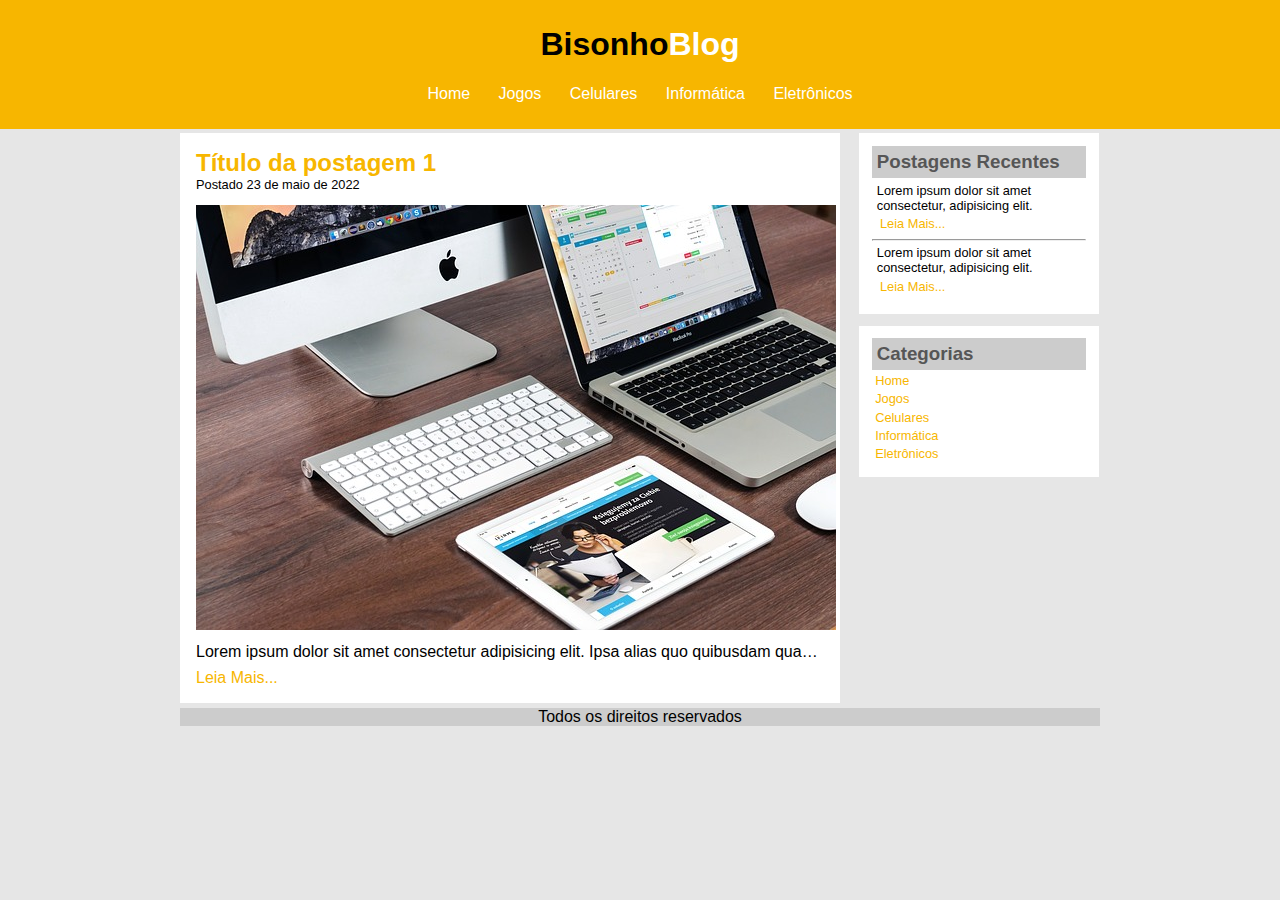
<file: Bisonho/index.html>
<!DOCTYPE html>
<html lang="en">
<head>
    <meta charset="UTF-8">
    <meta http-equiv="X-UA-Compatible" content="IE=edge">
    <meta name="viewport" content="width=device-width, initial-scale=1.0">
    <link rel="stylesheet" href="./css/style.css">
    <title>BisonhoBlog</title>
</head>
<!-- ÁREA DE NAVEGAÇÃO HEADER -->
<!-- INÍCIO DO HEADER -->
<body>
    <header id="area-cabecalho">
        <!-- INÍCIO DIV LOGO DO NOME BISONHO BLOG -->
        <div id="area-logo">
            <h1 class="logo">Bisonho<span class="logo-branco">Blog</span></h1>
        </div>
        <!-- FIM DIV LOGO DO NOME BISONHO BLOG -->

        <!-- INÍCIO DA NAV - LINKS DO CABEÇALHO -->
        <nav id="area-menu">
            <a href="index.html">Home</a>
            <a href="./pages/jogos.html">Jogos</a>
            <a href="./pages/celulares.html">Celulares</a>
            <a href="./pages/informatica.html">Informática</a>
            <a href="./pages/eletronicos.html">Eletrônicos</a>
        </nav>
        <!-- FIM DA NAV - LINKS DO CABEÇALHO -->
    </header>
    <!-- FIM DO HEADER -->

    <!-- INÍCIO DO CONTEÚDO PRINCIPAL DO SITE -->
    <main id="area-principal">
        <!-- INÍCIO DA SECTION -->
        <section id="area-postagens">
            <!-- INÍCIO DO ARTICLE - TÍTULO, IMG E TEXTP -->
            
            <!-- INÍCIO DA PRIMEIRA POSTAGEM ARTICLE 1 -->
            <article class="postagem">
                    <h2 class="postagem-titulo">Título da postagem 1</h2>
                    <span class="postagem-data">Postado 23 de maio de 2022</span>
                    <img src="./img/imagem2.jpg" alt="" class="postagem-data">
                    <p>Lorem ipsum dolor sit amet consectetur adipisicing elit. Ipsa alias quo quibusdam quasi aliquid commodi placeat similique delectus ea, necessitatibus eveniet nostrum repudiandae numquam beatae? Eius porro vitae et atque!</p>
                    <a href="#">Leia Mais...</a>
                </article>
                <!-- FIM DA PRIMEIRA POSTAGEM ARTICLE 1 -->

        </section>
        <!-- FIM DA SECTION -->

        <!-- INÍCIO ASIDE - CAIXA LATERAL -->
        <aside id="area-lateral">
            <!-- INÍCIO DA PRIMEIRA POSTAGEM LATERAL ARTICLE 01 -->
            <article class="conteudo-lateral">
                <!-- TÍTULO DA POSTAGEM LATERAL -->
                <h3 class="conteudo-lateral-titulo">Postagens Recentes</h3>

                <!-- INÍCIO CAIXA POSTAGENS LATERAL - TEXTO  E ANCORA 01 -->
                <div class="texto-postagem-lateral">
                    <p>Lorem ipsum dolor sit amet consectetur, adipisicing elit. </p>
                    <a href="#">Leia Mais...</a>
                </div>
                <!-- FIM CAIXA POSTAGENS LATERAL - TEXTO  E ANCORA 01 -->
                <hr>
                <!-- INÍCIO CAIXA POSTAGENS LATERAL - TEXTO  E ANCORA 02 -->
                <div class="texto-postagem-lateral">
                    <p>Lorem ipsum dolor sit amet consectetur, adipisicing elit. </p>
                    <a href="#">Leia Mais...</a>
                </div>
                <!-- FIM CAIXA POSTAGENS LATERAL - TEXTO  E ANCORA 02 -->
            </article>

            <!-- INÍCIO CAIXA DE POSTAGENS LATERAL - LINKS 03 -->
            <article class="conteudo-lateral">
                <h3 class="conteudo-lateral-titulo">Categorias</h3>
                <nav class="navegacao-lateral">
                    <a href="index.html">Home</a>
                    <a href="./pages/jogos.html">Jogos</a>
                    <a href="./pages/celulares.html">Celulares</a>
                    <a href="./pages/informatica.html">Informática</a>
                    <a href="./pages/eletronicos.html">Eletrônicos</a>
                </nav>
            </article>
            <!-- FIM CAIXA DE POSTAGENS LATERAL - LINKS 03 -->
        </aside>
        <!-- FIM ASIDE - CAIXA LATERAL -->
    </main>
    <!-- FIM DO CONTEÚDO PRINCIPAL DO SITE -->

    <footer>
        <p>Todos os direitos reservados</p>
    </footer>
</body>
</html>
</file>
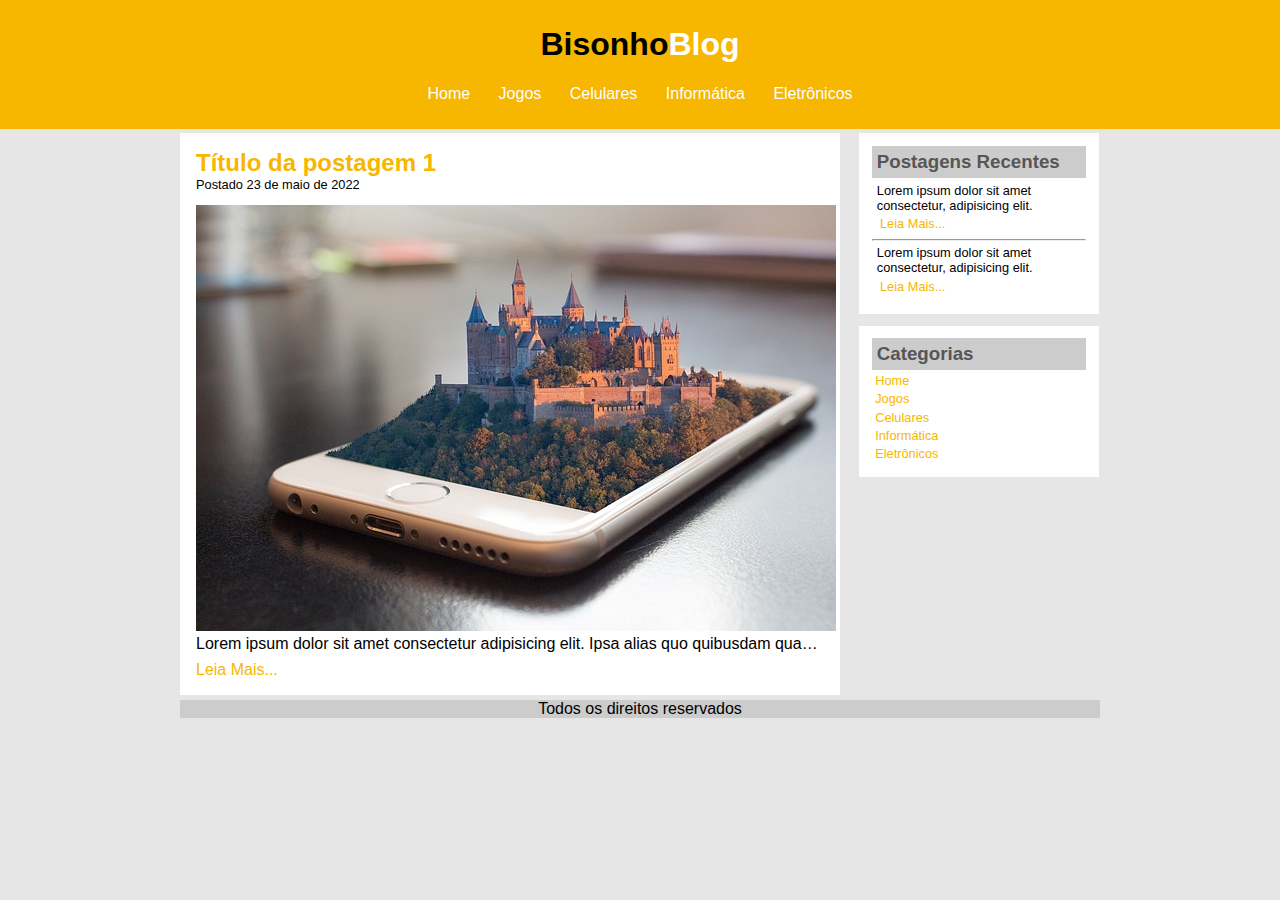
<file: Bisonho/pages/celulares.html>
<!DOCTYPE html>
<html lang="en">
<head>
    <meta charset="UTF-8">
    <meta http-equiv="X-UA-Compatible" content="IE=edge">
    <meta name="viewport" content="width=device-width, initial-scale=1.0">
    <link rel="stylesheet" href="../css/style.css">
    <title>BisonhoBlog</title>
</head>
<!-- ÁREA DE NAVEGAÇÃO HEADER -->
<!-- INÍCIO DO HEADER -->
<body>
    <header id="area-cabecalho">
        <!-- INÍCIO DIV LOGO DO NOME BISONHO BLOG -->
        <div id="area-logo">
            <h1 class="logo">Bisonho<span class="logo-branco">Blog</span></h1>
        </div>
        <!-- FIM DIV LOGO DO NOME BISONHO BLOG -->

        <!-- INÍCIO DA NAV - LINKS DO CABEÇALHO -->
        <nav id="area-menu">
            <a href="../index.html">Home</a>
            <a href="../pages/jogos.html">Jogos</a>
            <a href="../pages/celulares.html">Celulares</a>
            <a href="../pages/informatica.html">Informática</a>
            <a href="../pages/eletronicos.html">Eletrônicos</a>
        </nav>
        <!-- FIM DA NAV - LINKS DO CABEÇALHO -->
    </header>
    <!-- FIM DO HEADER -->

    <!-- INÍCIO DO CONTEÚDO PRINCIPAL DO SITE -->
    <main id="area-principal">
        <!-- INÍCIO DA SECTION -->
        <section id="area-postagens">
            <!-- INÍCIO DO ARTICLE - TÍTULO, IMG E TEXTP -->
            
            <!-- INÍCIO DA PRIMEIRA POSTAGEM ARTICLE 1 -->
            <article class="postagem">
                    <h2 class="postagem-titulo">Título da postagem 1</h2>
                    <span class="postagem-data">Postado 23 de maio de 2022</span>
                
                    <img src="../img/imagem3.jpg" alt="">
                    <p>Lorem ipsum dolor sit amet consectetur adipisicing elit. Ipsa alias quo quibusdam quasi aliquid commodi placeat similique delectus ea, necessitatibus eveniet nostrum repudiandae numquam beatae? Eius porro vitae et atque!</p>
                    <a href="#">Leia Mais...</a>
                </article>
                <!-- FIM DA PRIMEIRA POSTAGEM ARTICLE 1 -->

        </section>
        <!-- FIM DA SECTION -->

        <!-- INÍCIO ASIDE - CAIXA LATERAL -->
        <aside id="area-lateral">
            <!-- INÍCIO DA PRIMEIRA POSTAGEM LATERAL ARTICLE 01 -->
            <article class="conteudo-lateral">
                <!-- TÍTULO DA POSTAGEM LATERAL -->
                <h3 class="conteudo-lateral-titulo">Postagens Recentes</h3>

                <!-- INÍCIO CAIXA POSTAGENS LATERAL - TEXTO  E ANCORA 01 -->
                <div class="texto-postagem-lateral">
                    <p>Lorem ipsum dolor sit amet consectetur, adipisicing elit. </p>
                    <a href="#">Leia Mais...</a>
                </div>
                <!-- FIM CAIXA POSTAGENS LATERAL - TEXTO  E ANCORA 01 -->
                <hr>
                <!-- INÍCIO CAIXA POSTAGENS LATERAL - TEXTO  E ANCORA 02 -->
                <div class="texto-postagem-lateral">
                    <p>Lorem ipsum dolor sit amet consectetur, adipisicing elit. </p>
                    <a href="#">Leia Mais...</a>
                </div>
                <!-- FIM CAIXA POSTAGENS LATERAL - TEXTO  E ANCORA 02 -->
            </article>

            <!-- INÍCIO CAIXA DE POSTAGENS LATERAL - LINKS 03 -->
            <article class="conteudo-lateral">
                <h3 class="conteudo-lateral-titulo">Categorias</h3>
                <nav class="navegacao-lateral">
                    <a href="../index.html">Home</a>
                    <a href="../pages/jogos.html">Jogos</a>
                    <a href="../pages/celulares.html">Celulares</a>
                    <a href="../pages/informatica.html">Informática</a>
                    <a href="../pages/eletronicos.html">Eletrônicos</a>
                </nav>
            </article>
            <!-- FIM CAIXA DE POSTAGENS LATERAL - LINKS 03 -->
        </aside>
        <!-- FIM ASIDE - CAIXA LATERAL -->
    </main>
    <!-- FIM DO CONTEÚDO PRINCIPAL DO SITE -->

    <footer>
        <p>Todos os direitos reservados</p>
    </footer>
</body>
</html>
</file>
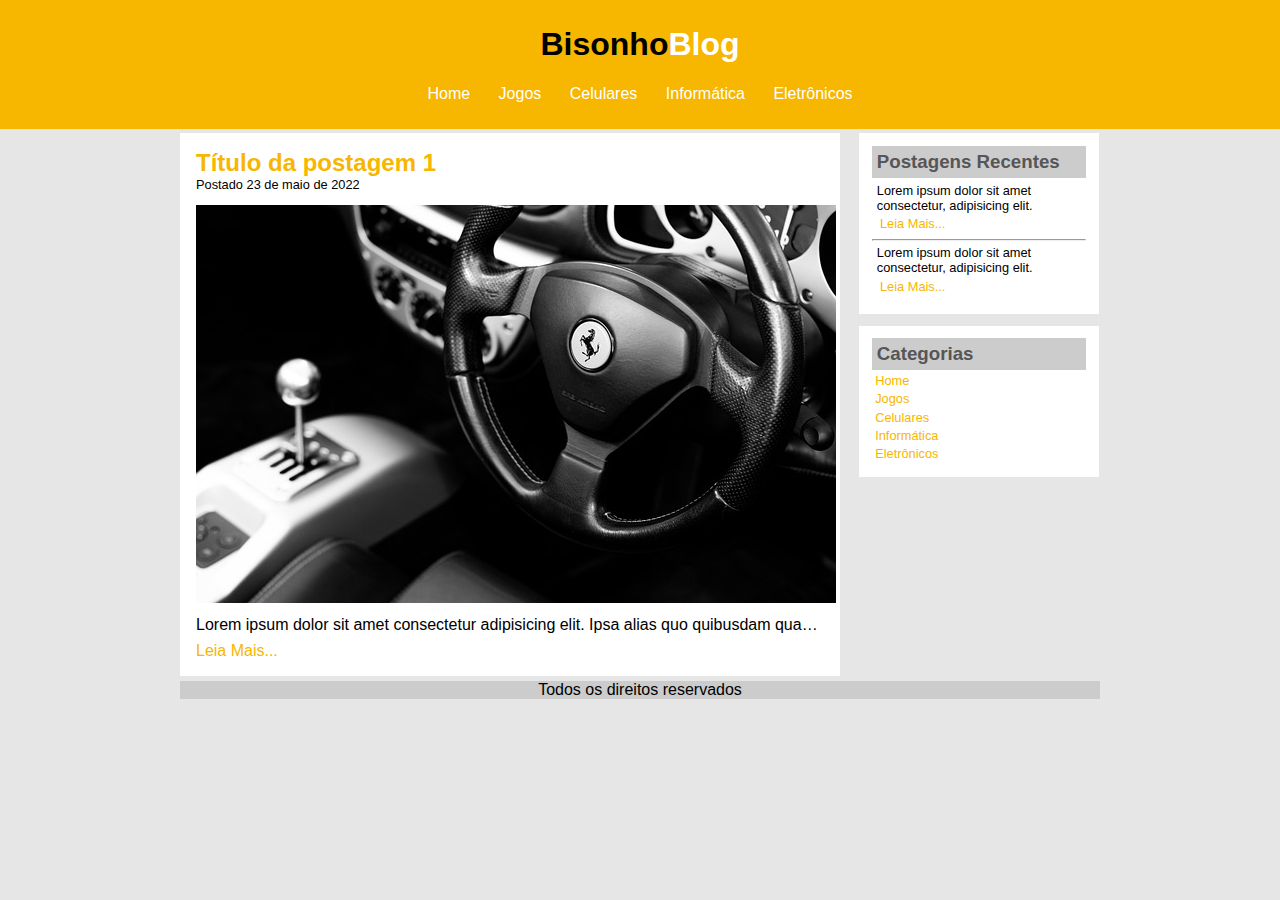
<file: Bisonho/pages/eletronicos.html>
<!DOCTYPE html>
<html lang="en">
<head>
    <meta charset="UTF-8">
    <meta http-equiv="X-UA-Compatible" content="IE=edge">
    <meta name="viewport" content="width=device-width, initial-scale=1.0">
    <link rel="stylesheet" href="../css/style.css">
    <title>BisonhoBlog</title>
</head>
<!-- ÁREA DE NAVEGAÇÃO HEADER -->
<!-- INÍCIO DO HEADER -->
<body>
    <header id="area-cabecalho">
        <!-- INÍCIO DIV LOGO DO NOME BISONHO BLOG -->
        <div id="area-logo">
            <h1 class="logo">Bisonho<span class="logo-branco">Blog</span></h1>
        </div>
        <!-- FIM DIV LOGO DO NOME BISONHO BLOG -->

        <!-- INÍCIO DA NAV - LINKS DO CABEÇALHO -->
        <nav id="area-menu">
            <a href="../index.html">Home</a>
            <a href="../pages/jogos.html">Jogos</a>
            <a href="../pages/celulares.html">Celulares</a>
            <a href="../pages/informatica.html">Informática</a>
            <a href="../pages/eletronicos.html">Eletrônicos</a>
        </nav>
        <!-- FIM DA NAV - LINKS DO CABEÇALHO -->
    </header>
    <!-- FIM DO HEADER -->

    <!-- INÍCIO DO CONTEÚDO PRINCIPAL DO SITE -->
    <main id="area-principal">
        <!-- INÍCIO DA SECTION -->
        <section id="area-postagens">
            <!-- INÍCIO DO ARTICLE - TÍTULO, IMG E TEXTP -->
            
            <!-- INÍCIO DA PRIMEIRA POSTAGEM ARTICLE 1 -->
            <article class="postagem">
                    <h2 class="postagem-titulo">Título da postagem 1</h2>
                    <span class="postagem-data">Postado 23 de maio de 2022</span>
                    <img src="../img/imagem5.jpg" alt="" class="postagem-data">
                    <p>Lorem ipsum dolor sit amet consectetur adipisicing elit. Ipsa alias quo quibusdam quasi aliquid commodi placeat similique delectus ea, necessitatibus eveniet nostrum repudiandae numquam beatae? Eius porro vitae et atque!</p>
                    <a href="#">Leia Mais...</a>
                </article>
                <!-- FIM DA PRIMEIRA POSTAGEM ARTICLE 1 -->

        </section>
        <!-- FIM DA SECTION -->

        <!-- INÍCIO ASIDE - CAIXA LATERAL -->
        <aside id="area-lateral">
            <!-- INÍCIO DA PRIMEIRA POSTAGEM LATERAL ARTICLE 01 -->
            <article class="conteudo-lateral">
                <!-- TÍTULO DA POSTAGEM LATERAL -->
                <h3 class="conteudo-lateral-titulo">Postagens Recentes</h3>

                <!-- INÍCIO CAIXA POSTAGENS LATERAL - TEXTO  E ANCORA 01 -->
                <div class="texto-postagem-lateral">
                    <p>Lorem ipsum dolor sit amet consectetur, adipisicing elit. </p>
                    <a href="#">Leia Mais...</a>
                </div>
                <!-- FIM CAIXA POSTAGENS LATERAL - TEXTO  E ANCORA 01 -->
                <hr>
                <!-- INÍCIO CAIXA POSTAGENS LATERAL - TEXTO  E ANCORA 02 -->
                <div class="texto-postagem-lateral">
                    <p>Lorem ipsum dolor sit amet consectetur, adipisicing elit. </p>
                    <a href="#">Leia Mais...</a>
                </div>
                <!-- FIM CAIXA POSTAGENS LATERAL - TEXTO  E ANCORA 02 -->
            </article>

            <!-- INÍCIO CAIXA DE POSTAGENS LATERAL - LINKS 03 -->
            <article class="conteudo-lateral">
                <h3 class="conteudo-lateral-titulo">Categorias</h3>
                <nav class="navegacao-lateral">
                    <a href="../index.html">Home</a>
                    <a href="../pages/jogos.html">Jogos</a>
                    <a href="../pages/celulares.html">Celulares</a>
                    <a href="../pages/informatica.html">Informática</a>
                    <a href="../pages/eletronicos.html">Eletrônicos</a>
                </nav>
            </article>
            <!-- FIM CAIXA DE POSTAGENS LATERAL - LINKS 03 -->
        </aside>
        <!-- FIM ASIDE - CAIXA LATERAL -->
    </main>
    <!-- FIM DO CONTEÚDO PRINCIPAL DO SITE -->

    <footer>
        <p>Todos os direitos reservados</p>
    </footer>
</body>
</html>
</file>
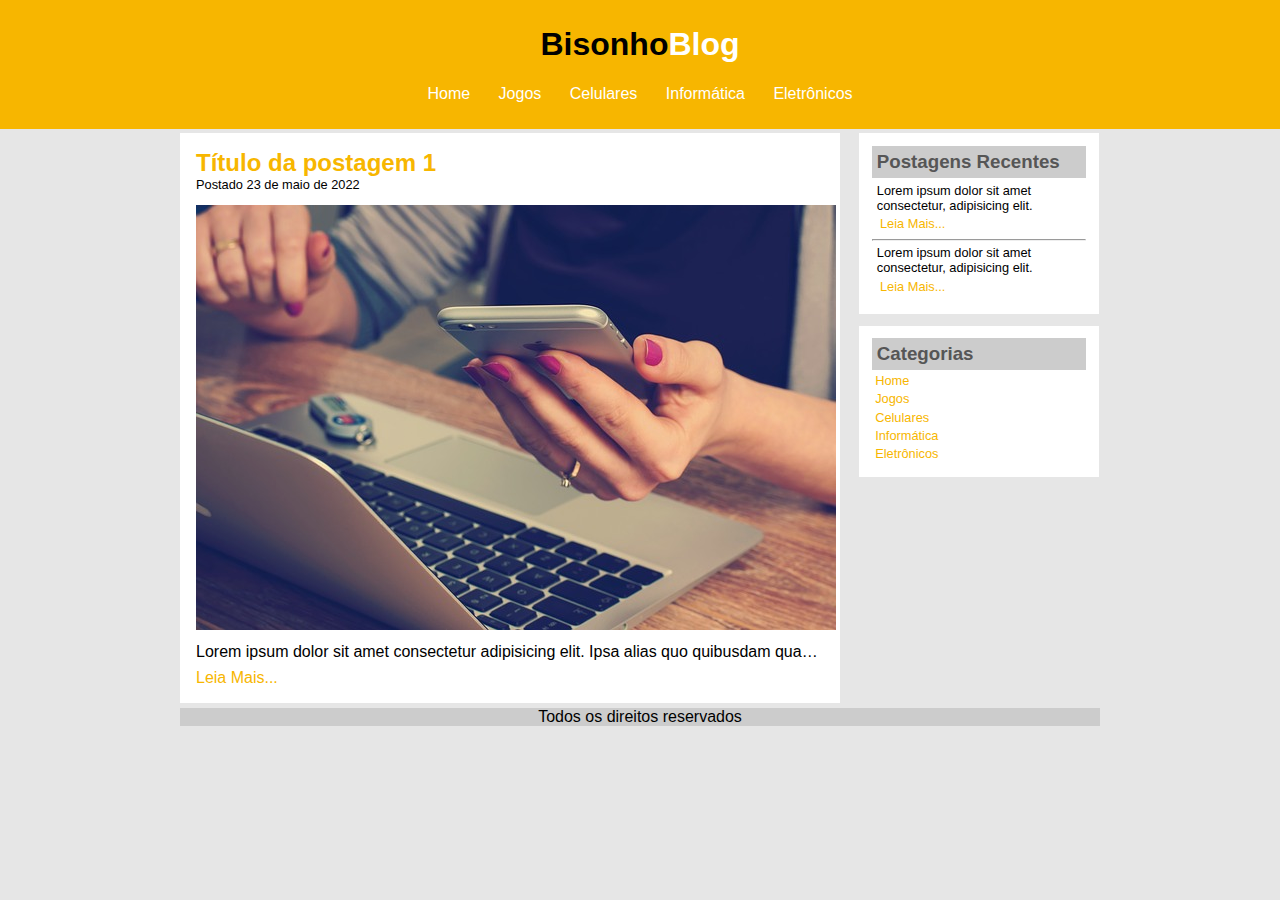
<file: Bisonho/pages/informatica.html>
<!DOCTYPE html>
<html lang="en">
<head>
    <meta charset="UTF-8">
    <meta http-equiv="X-UA-Compatible" content="IE=edge">
    <meta name="viewport" content="width=device-width, initial-scale=1.0">
    <link rel="stylesheet" href="../css/style.css">
    <title>BisonhoBlog</title>
</head>
<!-- ÁREA DE NAVEGAÇÃO HEADER -->
<!-- INÍCIO DO HEADER -->
<body>
    <header id="area-cabecalho">
        <!-- INÍCIO DIV LOGO DO NOME BISONHO BLOG -->
        <div id="area-logo">
            <h1 class="logo">Bisonho<span class="logo-branco">Blog</span></h1>
        </div>
        <!-- FIM DIV LOGO DO NOME BISONHO BLOG -->

        <!-- INÍCIO DA NAV - LINKS DO CABEÇALHO -->
        <nav id="area-menu">
            <a href="../index.html">Home</a>
            <a href="../pages/jogos.html">Jogos</a>
            <a href="../pages/celulares.html">Celulares</a>
            <a href="../pages/informatica.html">Informática</a>
            <a href="../pages/eletronicos.html">Eletrônicos</a>
        </nav>
        <!-- FIM DA NAV - LINKS DO CABEÇALHO -->
    </header>
    <!-- FIM DO HEADER -->

    <!-- INÍCIO DO CONTEÚDO PRINCIPAL DO SITE -->
    <main id="area-principal">
        <!-- INÍCIO DA SECTION -->
        <section id="area-postagens">
            <!-- INÍCIO DO ARTICLE - TÍTULO, IMG E TEXTP -->
            
            <!-- INÍCIO DA PRIMEIRA POSTAGEM ARTICLE 1 -->
            <article class="postagem">
                    <h2 class="postagem-titulo">Título da postagem 1</h2>
                    <span class="postagem-data">Postado 23 de maio de 2022</span>
                    <img src="../img/imagem4.jpg" alt="" class="postagem-data">
                    <p>Lorem ipsum dolor sit amet consectetur adipisicing elit. Ipsa alias quo quibusdam quasi aliquid commodi placeat similique delectus ea, necessitatibus eveniet nostrum repudiandae numquam beatae? Eius porro vitae et atque!</p>
                    <a href="#">Leia Mais...</a>
                </article>
                <!-- FIM DA PRIMEIRA POSTAGEM ARTICLE 1 -->

        </section>
        <!-- FIM DA SECTION -->

        <!-- INÍCIO ASIDE - CAIXA LATERAL -->
        <aside id="area-lateral">
            <!-- INÍCIO DA PRIMEIRA POSTAGEM LATERAL ARTICLE 01 -->
            <article class="conteudo-lateral">
                <!-- TÍTULO DA POSTAGEM LATERAL -->
                <h3 class="conteudo-lateral-titulo">Postagens Recentes</h3>

                <!-- INÍCIO CAIXA POSTAGENS LATERAL - TEXTO  E ANCORA 01 -->
                <div class="texto-postagem-lateral">
                    <p>Lorem ipsum dolor sit amet consectetur, adipisicing elit. </p>
                    <a href="#">Leia Mais...</a>
                </div>
                <!-- FIM CAIXA POSTAGENS LATERAL - TEXTO  E ANCORA 01 -->
                <hr>
                <!-- INÍCIO CAIXA POSTAGENS LATERAL - TEXTO  E ANCORA 02 -->
                <div class="texto-postagem-lateral">
                    <p>Lorem ipsum dolor sit amet consectetur, adipisicing elit. </p>
                    <a href="#">Leia Mais...</a>
                </div>
                <!-- FIM CAIXA POSTAGENS LATERAL - TEXTO  E ANCORA 02 -->
            </article>

            <!-- INÍCIO CAIXA DE POSTAGENS LATERAL - LINKS 03 -->
            <article class="conteudo-lateral">
                <h3 class="conteudo-lateral-titulo">Categorias</h3>
                <nav class="navegacao-lateral">
                    <a href="../index.html">Home</a>
                    <a href="../pages/jogos.html">Jogos</a>
                    <a href="../pages/celulares.html">Celulares</a>
                    <a href="../pages/informatica.html">Informática</a>
                    <a href="../pages/eletronicos.html">Eletrônicos</a>
                </nav>
            </article>
            <!-- FIM CAIXA DE POSTAGENS LATERAL - LINKS 03 -->
        </aside>
        <!-- FIM ASIDE - CAIXA LATERAL -->
    </main>
    <!-- FIM DO CONTEÚDO PRINCIPAL DO SITE -->

    <footer>
        <p>Todos os direitos reservados</p>
    </footer>
</body>
</html>
</file>
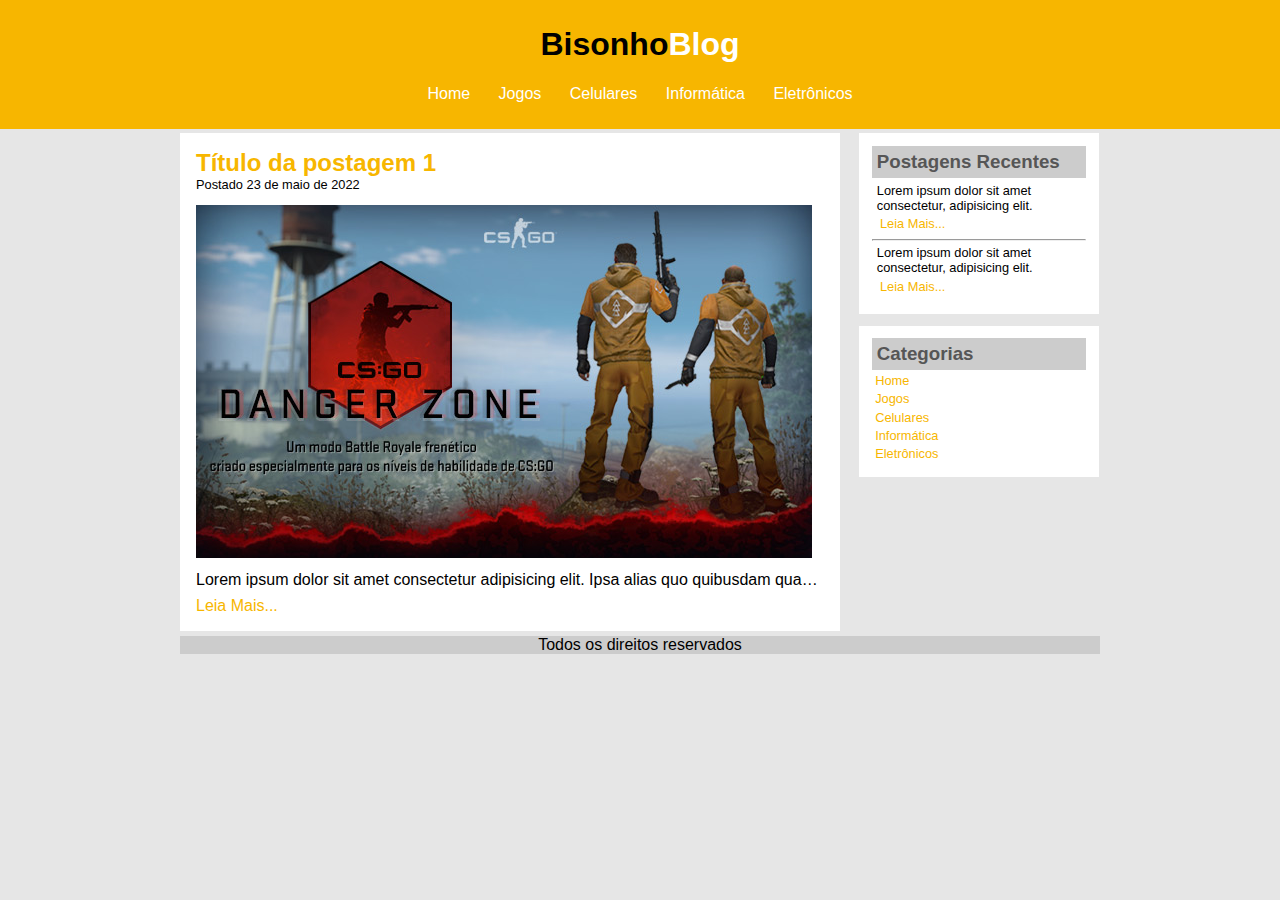
<file: Bisonho/pages/jogos.html>
<!DOCTYPE html>
<html lang="en">
<head>
    <meta charset="UTF-8">
    <meta http-equiv="X-UA-Compatible" content="IE=edge">
    <meta name="viewport" content="width=device-width, initial-scale=1.0">
    <link rel="stylesheet" href="../css/style.css">
    <title>BisonhoBlog</title>
</head>
<!-- ÁREA DE NAVEGAÇÃO HEADER -->
<!-- INÍCIO DO HEADER -->
<body>
    <header id="area-cabecalho">
        <!-- INÍCIO DIV LOGO DO NOME BISONHO BLOG -->
        <div id="area-logo">
            <h1 class="logo">Bisonho<span class="logo-branco">Blog</span></h1>
        </div>
        <!-- FIM DIV LOGO DO NOME BISONHO BLOG -->

        <!-- INÍCIO DA NAV - LINKS DO CABEÇALHO -->
        <nav id="area-menu">
            <a href="../index.html">Home</a>
            <a href="../pages/jogos.html">Jogos</a>
            <a href="../pages/celulares.html">Celulares</a>
            <a href="../pages/informatica.html">Informática</a>
            <a href="../pages/eletronicos.html">Eletrônicos</a>
        </nav>
        <!-- FIM DA NAV - LINKS DO CABEÇALHO -->
    </header>
    <!-- FIM DO HEADER -->

    <!-- INÍCIO DO CONTEÚDO PRINCIPAL DO SITE -->
    <main id="area-principal">
        <!-- INÍCIO DA SECTION -->
        <section id="area-postagens">
            <!-- INÍCIO DO ARTICLE - TÍTULO, IMG E TEXTP -->
            
            <!-- INÍCIO DA PRIMEIRA POSTAGEM ARTICLE 1 -->
            <article class="postagem">
                    <h2 class="postagem-titulo">Título da postagem 1</h2>
                    <span class="postagem-data">Postado 23 de maio de 2022</span>
                    <img src="../img/nos.jpg" alt="" class="postagem-data">
                    <p>Lorem ipsum dolor sit amet consectetur adipisicing elit. Ipsa alias quo quibusdam quasi aliquid commodi placeat similique delectus ea, necessitatibus eveniet nostrum repudiandae numquam beatae? Eius porro vitae et atque!</p>
                    <a href="#">Leia Mais...</a>
                </article>
                <!-- FIM DA PRIMEIRA POSTAGEM ARTICLE 1 -->

        </section>
        <!-- FIM DA SECTION -->

        <!-- INÍCIO ASIDE - CAIXA LATERAL -->
        <aside id="area-lateral">
            <!-- INÍCIO DA PRIMEIRA POSTAGEM LATERAL ARTICLE 01 -->
            <article class="conteudo-lateral">
                <!-- TÍTULO DA POSTAGEM LATERAL -->
                <h3 class="conteudo-lateral-titulo">Postagens Recentes</h3>

                <!-- INÍCIO CAIXA POSTAGENS LATERAL - TEXTO  E ANCORA 01 -->
                <div class="texto-postagem-lateral">
                    <p>Lorem ipsum dolor sit amet consectetur, adipisicing elit. </p>
                    <a href="#">Leia Mais...</a>
                </div>
                <!-- FIM CAIXA POSTAGENS LATERAL - TEXTO  E ANCORA 01 -->
                <hr>
                <!-- INÍCIO CAIXA POSTAGENS LATERAL - TEXTO  E ANCORA 02 -->
                <div class="texto-postagem-lateral">
                    <p>Lorem ipsum dolor sit amet consectetur, adipisicing elit. </p>
                    <a href="#">Leia Mais...</a>
                </div>
                <!-- FIM CAIXA POSTAGENS LATERAL - TEXTO  E ANCORA 02 -->
            </article>

            <!-- INÍCIO CAIXA DE POSTAGENS LATERAL - LINKS 03 -->
            <article class="conteudo-lateral">
                <h3 class="conteudo-lateral-titulo">Categorias</h3>
                <nav class="navegacao-lateral">
                    <a href="../index.html">Home</a>
                    <a href="../pages/jogos.html">Jogos</a>
                    <a href="../pages/celulares.html">Celulares</a>
                    <a href="../pages/informatica.html">Informática</a>
                    <a href="../pages/eletronicos.html">Eletrônicos</a>
                </nav>
            </article>
            <!-- FIM CAIXA DE POSTAGENS LATERAL - LINKS 03 -->
        </aside>
        <!-- FIM ASIDE - CAIXA LATERAL -->
    </main>
    <!-- FIM DO CONTEÚDO PRINCIPAL DO SITE -->

    <footer>
        <p>Todos os direitos reservados</p>
    </footer>
</body>
</html>
</file>
<file: Bisonho/css/style.css>
*{
    margin: 0;
    padding: 0;
    box-sizing: border-box;    
}
body{
    font-size: 1rem;
    background-color: #e6e6e6;
    font-family: 'Trebuchet MS', 'Lucida Sans Unicode', 'Lucida Grande', 'Lucida Sans', Arial, sans-serif;
}

/* INÍCIO DO HEADER - CAVBEÇALHO */
#area-cabecalho{
    padding: 0.9rem;
    background-color: #f7b600;
    text-align: center;
}
#area-logo, #area-menu{
    padding: 0.7rem;
}
.logo-branco{
    color: #fff;
}

/* NAV - LINKS DAS ANCORAS */
#area-menu a{
    text-decoration: none;
    border-radius: 0.7rem;
}
#area-menu a:link, #area-menu a:visited{
    color: white;
    padding: 8px 12px;
}

/* NAV - EFEITOS HOVER LINKS DAS ANCORAS */
#area-menu a:hover{
    background-color: #fff;
    color: #f7b600;
}

#area-principal{
    /*border: 1px solid red;*/
    max-width: 57.5rem;
    /*text-align: center;*/
    margin: 0.3rem auto ;
    display: flex;
    flex-wrap: wrap;
}
#area-postagens{
    width: 41.25rem;

/* C - ASIDE */
}
#area-lateral{
    width: 15rem;
    margin-left: 1.2rem; /*SEPARA AS CAIXAS NA DIREITA*/
}

/* INÍCIO CAIXA PRINCIPAL - TÍTULO, IMG, TEXTP E LINK */
.postagem{
    padding: 1rem;
    background-color: #fff;
}
.postagem-imagem{
    width: 39rem;
}
.postagem-titulo{
    color: #f7b600;
}
.postagem-data{
    font-size: 0.8rem;
    display: block;
    padding-bottom: 0.8rem;
}
.postagem p{
    white-space: nowrap;
    overflow: hidden;
    text-overflow: ellipsis;
    margin-bottom: 0.5rem;
}
.postagem a{
    text-decoration: none;
}

.postagem a:visited,.postagem a:link{
    color: #f7b600;
}
.postagem a:hover{
    text-decoration: underline;
}
/* FIM CAIXA PRINCIPAL - TÍTULO, IMG, TEXTP E LINK */

/* CONTEÚDO LATERAL */
.conteudo-lateral{
    background-color: #fff;
    padding: 0.8rem;
    margin-bottom: .7rem; /*Separa as caixas*/ 
}
.conteudo-lateral-titulo{
    color: #565656;
    background-color: #ccc;
    padding: .3rem;
}
.texto-postagem-lateral{
    font-size: .8rem;
    padding: .3rem;
}
.conteudo-lateral a{
    display: block;
    text-decoration: none;
    margin: .2rem;
    font-size: .8rem;
}
.conteudo-lateral a:visited, .conteudo-lateral a:link{
    color: #f7b600;
}
.conteudo-lateral a:hover{
    text-decoration: underline; /*mostra a linha embaixo do link quando passa o mouse*/
}
/* CONTEÚDO LATERAL */

footer{
    background-color: #ccc;
    max-width: 57.5rem;
    margin: .3rem auto;
    text-align: center;
}
</file>
